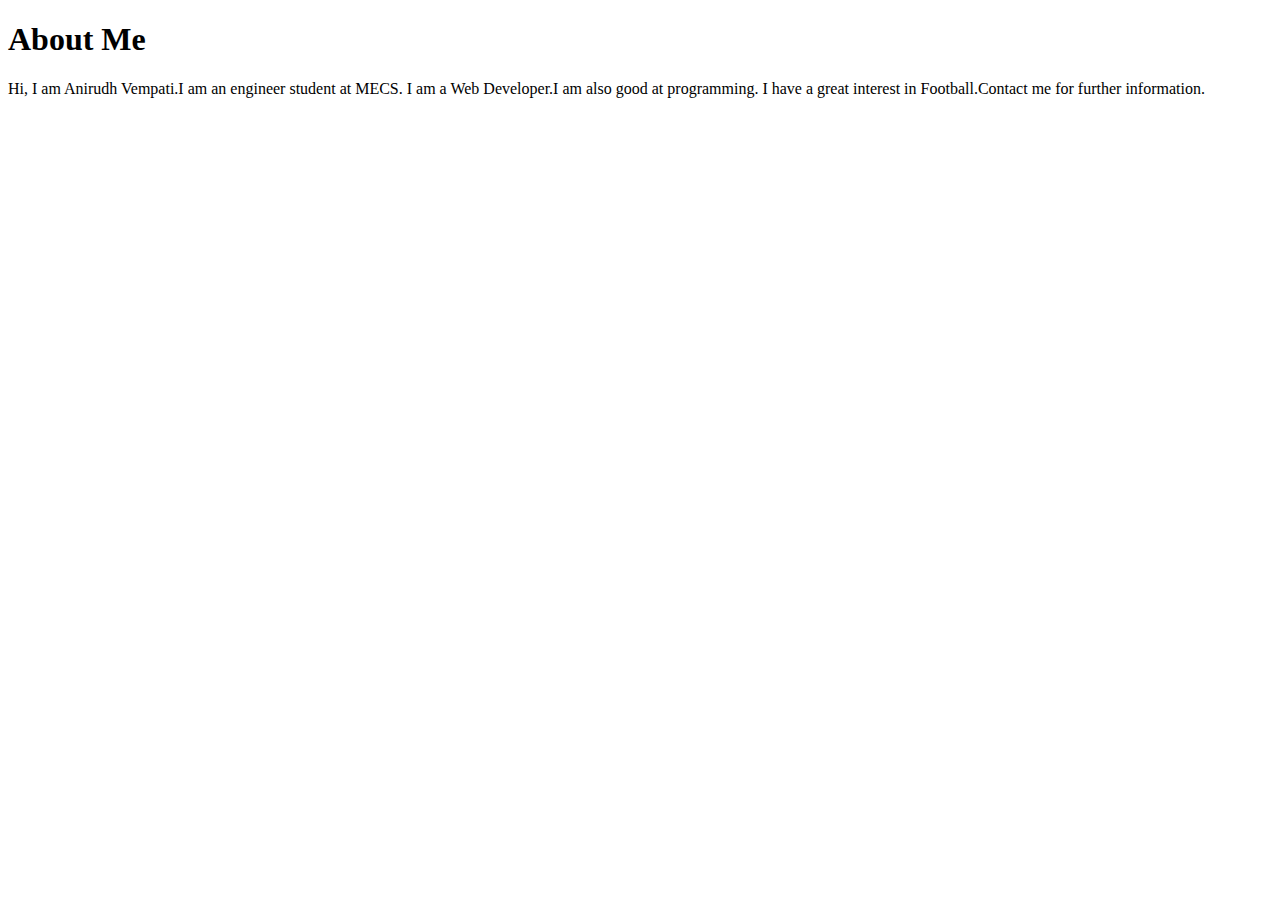
<file: About.html>
<!--About-->
<!doctype html>
<html lang="en">
    <head>
        <meta charset="UTF-8">
        <title>About Me</title>
    </head>
    <body>
        <h1>About Me</h1>
        <p>
            Hi, I am Anirudh Vempati.I am an engineer student at MECS. I am a Web Developer.I am also good at programming.
            I have a great interest in Football.Contact me for further information.
        </p>
    </body>
</html>
</file>
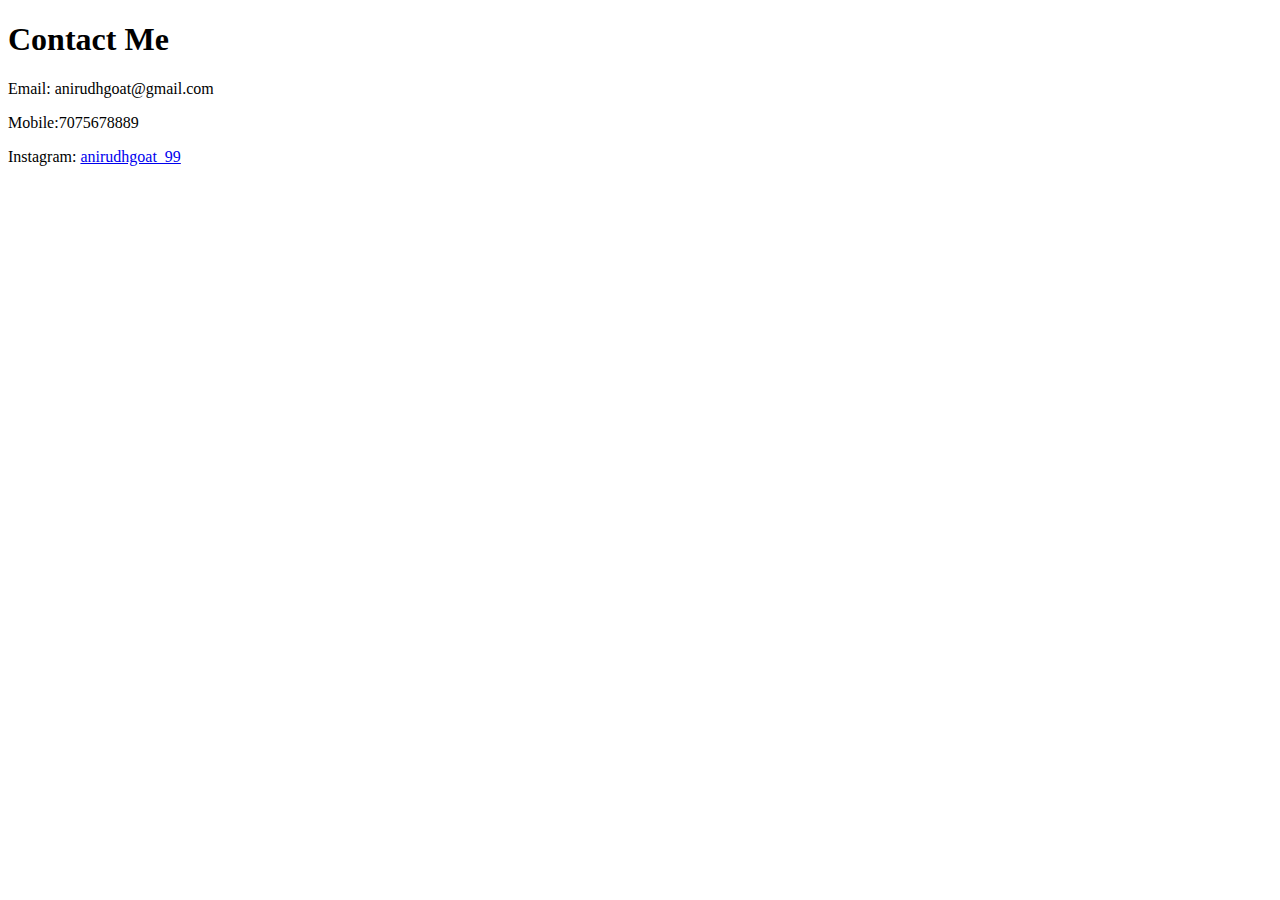
<file: contact.html>
<!doctype html>
 <html lang="en">
    <head>
        <meta charset="UTF-8">
        <title>Contact</title>
    </head>
<h1>Contact Me</h1>
<p>Email: anirudhgoat@gmail.com</p>
<p>Mobile:7075678889</p>
<p>Instagram: <a href="https://www.instagram.com/anirudhgoat_99/" >anirudhgoat_99</a></p>
</file>
